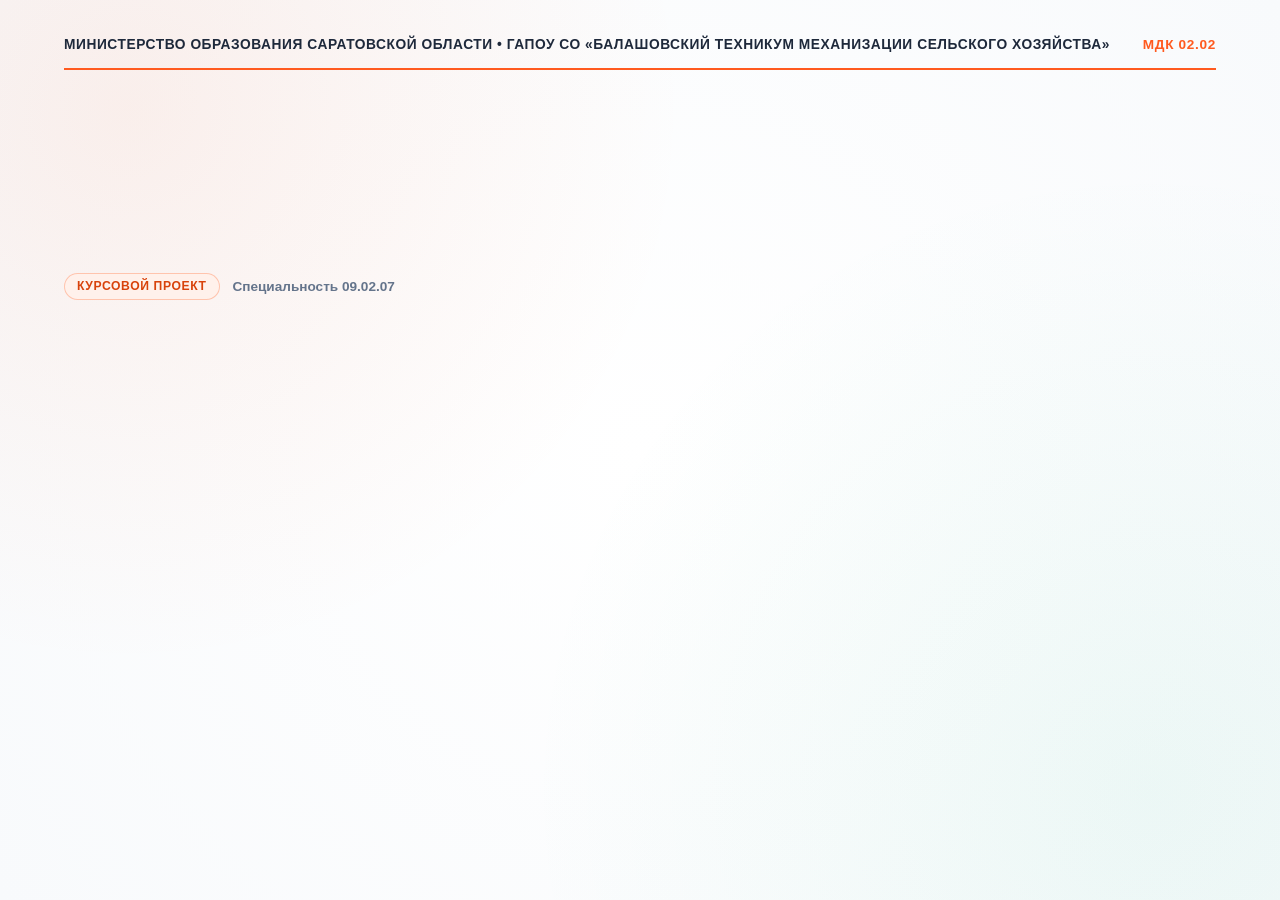
<file: presentation.html>
<!DOCTYPE html>
<html lang="ru">
<head>
    <meta charset="UTF-8">
    <meta name="viewport" content="width=device-width, initial-scale=1.0">
    <title>Презентация курсового проекта: Веб-сервис «BiteGo» | Евтухов Е.А.</title>
    <style>
        :root {
            --primary: #FF5A1F;
            --primary-soft: #FFF1EB;
            --primary-glow: rgba(255, 90, 31, 0.25);
            --primary-dark: #D8420B;
            --secondary: #10B981;
            --secondary-soft: #ECFDF5;
            --blue-accent: #2563EB;
            --blue-soft: #EFF6FF;
            --bg-light: #F8FAFC;
            --card-bg: #FFFFFF;
            --card-border: #E2E8F0;
            --card-border-hover: #CBD5E1;
            --text-main: #0F172A;
            --text-muted: #475569;
            --text-dim: #64748B;
            --font-main: -apple-system, BlinkMacSystemFont, 'Segoe UI', Roboto, Helvetica, Arial, sans-serif;
        }

        * {
            box-sizing: border-box;
            margin: 0;
            padding: 0;
            user-select: none;
            -webkit-user-select: none;
        }

        html, body {
            width: 100%;
            height: 100%;
            overflow: hidden;
            background-color: var(--bg-light);
            font-family: var(--font-main);
            color: var(--text-main);
            line-height: 1.45;
        }

        /* Subtle Light Gradient & Geometric Mesh */
        .bg-canvas {
            position: fixed;
            top: 0;
            left: 0;
            width: 100vw;
            height: 100vh;
            pointer-events: none;
            z-index: 0;
            background: 
                radial-gradient(circle at 10% 12%, rgba(255, 90, 31, 0.08) 0%, transparent 40%),
                radial-gradient(circle at 90% 88%, rgba(16, 185, 129, 0.06) 0%, transparent 45%),
                radial-gradient(circle at 50% 50%, #FFFFFF 0%, #F8FAFC 100%);
        }

        /* Top Progress Line (3px) */
        #progressBar {
            position: fixed;
            top: 0;
            left: 0;
            height: 3px;
            width: 0%;
            background: linear-gradient(90deg, #FF5A1F, #FF8C38, #10B981);
            box-shadow: 0 0 10px var(--primary-glow);
            z-index: 1000;
            transition: width 0.35s cubic-bezier(0.2, 0.8, 0.2, 1);
        }

        /* Deck Container */
        .deck-container {
            position: relative;
            width: 100vw;
            height: 100vh;
            overflow: hidden;
            z-index: 10;
        }

        /* Standard Slide Layout */
        .slide {
            position: absolute;
            top: 0;
            left: 0;
            width: 100%;
            height: 100%;
            padding: 2.2rem 4rem;
            display: flex;
            flex-direction: column;
            justify-content: space-between;
            align-items: center;
            opacity: 0;
            pointer-events: none;
            transform: scale(0.98) translateX(25px);
            transition: opacity 0.4s cubic-bezier(0.2, 0.8, 0.2, 1),
                        transform 0.4s cubic-bezier(0.2, 0.8, 0.2, 1);
        }

        .slide.active {
            opacity: 1;
            pointer-events: auto;
            transform: scale(1) translateX(0);
        }

        .slide.prev {
            opacity: 0;
            transform: scale(0.98) translateX(-25px);
        }

        /* Slide Top Header (Clean Light Style) */
        .slide-header-clean {
            width: 100%;
            max-width: 1320px;
            display: flex;
            justify-content: space-between;
            align-items: flex-end;
            margin-bottom: 0.8rem;
            border-bottom: 1px solid var(--card-border);
            padding-bottom: 0.65rem;
        }

        .slide-badge-row {
            display: flex;
            align-items: center;
            gap: 0.7rem;
            margin-bottom: 0.25rem;
        }

        .slide-badge-pill {
            display: inline-flex;
            align-items: center;
            padding: 0.22rem 0.75rem;
            border-radius: 999px;
            background: var(--primary-soft);
            border: 1px solid rgba(255, 90, 31, 0.3);
            color: var(--primary-dark);
            font-size: 0.76rem;
            font-weight: 800;
            text-transform: uppercase;
            letter-spacing: 0.05em;
        }

        .slide-tag-text {
            font-size: 0.84rem;
            color: var(--text-dim);
            font-weight: 600;
        }

        .slide-title-hero {
            font-size: 1.95rem;
            font-weight: 900;
            line-height: 1.2;
            letter-spacing: -0.02em;
            color: var(--text-main);
        }

        .slide-subtitle-hero {
            font-size: 0.95rem;
            color: var(--text-muted);
            margin-top: 0.15rem;
        }

        .slide-number-chip {
            font-size: 1.05rem;
            font-weight: 800;
            color: #94A3B8;
            font-feature-settings: "tnum";
            padding: 0.3rem 0.8rem;
            border-radius: 8px;
            background: #FFFFFF;
            border: 1px solid var(--card-border);
            box-shadow: 0 1px 3px rgba(0, 0, 0, 0.04);
        }

        /* ========================================================= */
        /* PURE SCREENSHOT SHOWCASE (NO MAC WINDOWS, NO CUTOFFS) */
        /* ========================================================= */
        .showcase-stage {
            width: 100%;
            max-width: 1320px;
            flex: 1;
            display: flex;
            align-items: center;
            justify-content: center;
            min-height: 0;
            margin: 0.4rem 0 0.8rem 0;
        }

        /* Clean elevated presentation frame with soft shadow */
        .pure-screenshot-frame {
            border-radius: 12px;
            overflow: hidden;
            background: #FFFFFF;
            border: 1px solid rgba(226, 232, 240, 0.9);
            box-shadow: 0 20px 45px -10px rgba(15, 23, 42, 0.12), 0 4px 12px rgba(15, 23, 42, 0.04);
            display: flex;
            align-items: center;
            justify-content: center;
            transition: transform 0.3s ease, box-shadow 0.3s ease;
        }

        /* FULL NATURAL ASPECT RATIO: 100% VISIBLE WITH ALL BUTTONS */
        .pure-screenshot-frame img {
            width: auto;
            max-width: 100%;
            max-height: 60vh;
            height: auto;
            display: block;
            object-fit: contain;
        }

        /* ========================================================= */
        /* CREATIVE CALLOUTS (CAPSULES, PIPELINES, GAUGES) */
        /* ========================================================= */
        .interactive-ribbon {
            width: 100%;
            max-width: 1320px;
            display: flex;
            gap: 1.1rem;
            justify-content: center;
            align-items: stretch;
        }

        /* Creative Capsule Card */
        .capsule-card {
            flex: 1;
            background: #FFFFFF;
            border: 1px solid var(--card-border);
            border-radius: 999px;
            padding: 0.65rem 1.25rem 0.65rem 0.75rem;
            display: flex;
            align-items: center;
            gap: 0.85rem;
            box-shadow: 0 4px 14px rgba(15, 23, 42, 0.04);
            transition: all 0.3s cubic-bezier(0.2, 0.8, 0.2, 1);
        }

        .capsule-card:hover {
            border-color: rgba(255, 90, 31, 0.35);
            box-shadow: 0 8px 20px rgba(255, 90, 31, 0.1);
            transform: translateY(-2px);
        }

        .capsule-badge {
            width: 42px;
            height: 42px;
            border-radius: 50%;
            display: flex;
            align-items: center;
            justify-content: center;
            font-size: 1.25rem;
            background: var(--primary-soft);
            color: var(--primary);
            flex-shrink: 0;
            box-shadow: inset 0 0 0 1px rgba(255, 90, 31, 0.2);
        }

        .capsule-badge.green {
            background: var(--secondary-soft);
            color: var(--secondary);
            box-shadow: inset 0 0 0 1px rgba(16, 185, 129, 0.2);
        }

        .capsule-badge.blue {
            background: var(--blue-soft);
            color: var(--blue-accent);
            box-shadow: inset 0 0 0 1px rgba(37, 99, 235, 0.2);
        }

        .capsule-content {
            display: flex;
            flex-direction: column;
            text-align: left;
        }

        .capsule-title {
            font-size: 0.88rem;
            font-weight: 800;
            color: var(--text-main);
            letter-spacing: -0.01em;
        }

        .capsule-desc {
            font-size: 0.76rem;
            color: var(--text-muted);
            line-height: 1.3;
        }

        /* Order Workflow Pipeline Component */
        .pipeline-stepper {
            width: 100%;
            max-width: 1320px;
            display: flex;
            align-items: center;
            justify-content: space-between;
            background: #FFFFFF;
            border: 1px solid var(--card-border);
            border-radius: 16px;
            padding: 0.9rem 1.6rem;
            box-shadow: 0 4px 15px rgba(15, 23, 42, 0.04);
            position: relative;
        }

        .step-node {
            display: flex;
            align-items: center;
            gap: 0.7rem;
            position: relative;
            z-index: 2;
        }

        .node-circle {
            width: 36px;
            height: 36px;
            border-radius: 50%;
            background: #F1F5F9;
            border: 2px solid #CBD5E1;
            display: flex;
            align-items: center;
            justify-content: center;
            font-weight: 800;
            font-size: 0.88rem;
            color: var(--text-dim);
            transition: all 0.3s ease;
        }

        .step-node.active .node-circle {
            background: var(--primary);
            border-color: var(--primary);
            color: #FFFFFF;
            box-shadow: 0 0 12px var(--primary-glow);
        }

        .step-node.completed .node-circle {
            background: var(--secondary);
            border-color: var(--secondary);
            color: #FFFFFF;
        }

        .node-text strong {
            display: block;
            font-size: 0.84rem;
            color: var(--text-main);
        }

        .node-text span {
            display: block;
            font-size: 0.72rem;
            color: var(--text-dim);
        }

        .step-arrow {
            color: #CBD5E1;
            font-size: 1.1rem;
            font-weight: 900;
        }

        /* Circular Metric Stat Badges */
        .stat-ring-card {
            background: #FFFFFF;
            border: 1px solid var(--card-border);
            border-radius: 16px;
            padding: 1.2rem 1.6rem;
            display: flex;
            align-items: center;
            gap: 1.2rem;
            box-shadow: 0 6px 18px rgba(15, 23, 42, 0.04);
        }

        .ring-gauge {
            width: 58px;
            height: 58px;
            border-radius: 50%;
            display: flex;
            align-items: center;
            justify-content: center;
            font-size: 1rem;
            font-weight: 900;
            border: 4px solid var(--primary);
            color: var(--primary-dark);
            background: var(--primary-soft);
            flex-shrink: 0;
        }

        .ring-gauge.green {
            border-color: var(--secondary);
            color: var(--secondary);
            background: var(--secondary-soft);
        }

        .ring-gauge.blue {
            border-color: var(--blue-accent);
            color: var(--blue-accent);
            background: var(--blue-soft);
        }

        /* Fragment Build Engine */
        .fragment {
            opacity: 0;
            transform: translateY(14px) scale(0.98);
            transition: opacity 0.4s cubic-bezier(0.2, 0.8, 0.2, 1),
                        transform 0.4s cubic-bezier(0.2, 0.8, 0.2, 1);
        }

        .fragment.visible {
            opacity: 1;
            transform: translateY(0) scale(1);
        }

        .fragment.visible.pop-in {
            animation: softPop 0.4s ease-out;
        }

        @keyframes softPop {
            0% { transform: scale(0.92); opacity: 0; }
            70% { transform: scale(1.03); }
            100% { transform: scale(1); opacity: 1; }
        }

        /* Standard Slide Footer */
        .slide-footer-clean {
            width: 100%;
            max-width: 1320px;
            display: flex;
            justify-content: space-between;
            align-items: center;
            border-top: 1px solid var(--card-border);
            padding-top: 0.65rem;
            font-size: 0.82rem;
            color: var(--text-dim);
            margin-top: 0.6rem;
        }

        /* ========================================================= */
        /* СЛАЙД 1: ТИТУЛЬНЫЙ В СВЕТЛОМ СТИЛЕ (ЭЛЕГАНТНЫЙ И СТРОГИЙ) */
        /* ========================================================= */
        .title-container-light {
            width: 100%;
            max-width: 1320px;
            height: 100%;
            display: flex;
            flex-direction: column;
            justify-content: space-between;
        }

        .title-header-bar {
            border-bottom: 2px solid var(--primary);
            padding-bottom: 0.8rem;
            display: flex;
            justify-content: space-between;
            align-items: center;
        }

        .inst-title {
            font-size: 0.86rem;
            font-weight: 800;
            color: #1E293B;
            letter-spacing: 0.04em;
            text-transform: uppercase;
        }

        .title-main-grid {
            display: grid;
            grid-template-columns: 58% 42%;
            gap: 3.5rem;
            align-items: center;
            flex: 1;
            padding: 1.5rem 0;
        }

        .title-text-col {
            display: flex;
            flex-direction: column;
            gap: 1.2rem;
            text-align: left;
        }

        .hero-h1-light {
            font-size: 2.85rem;
            font-weight: 900;
            line-height: 1.15;
            letter-spacing: -0.03em;
            color: var(--text-main);
        }

        .hero-h1-light span {
            color: var(--primary);
        }

        .hero-desc-light {
            font-size: 1.15rem;
            color: var(--text-muted);
            line-height: 1.5;
            max-width: 650px;
        }

        .hero-tag-cloud {
            display: flex;
            flex-wrap: wrap;
            gap: 0.6rem;
            margin-top: 0.2rem;
        }

        .tag-pill {
            font-size: 0.82rem;
            font-weight: 700;
            padding: 0.35rem 0.85rem;
            background: #FFFFFF;
            border: 1px solid var(--card-border);
            border-radius: 999px;
            color: #334155;
            box-shadow: 0 1px 3px rgba(0, 0, 0, 0.03);
        }

        .tag-pill.orange {
            background: var(--primary-soft);
            border-color: rgba(255, 90, 31, 0.3);
            color: var(--primary-dark);
        }

        .credentials-card-light {
            background: #FFFFFF;
            border: 1px solid var(--card-border);
            border-radius: 18px;
            padding: 2rem;
            box-shadow: 0 15px 35px -5px rgba(15, 23, 42, 0.08), 0 0 0 1px rgba(0, 0, 0, 0.02);
            display: flex;
            flex-direction: column;
            gap: 1.25rem;
            text-align: left;
        }

        .cred-heading {
            font-size: 0.82rem;
            font-weight: 800;
            color: var(--primary);
            text-transform: uppercase;
            letter-spacing: 0.08em;
            border-bottom: 1px solid #F1F5F9;
            padding-bottom: 0.6rem;
        }

        .cred-item {
            display: flex;
            flex-direction: column;
            gap: 0.2rem;
        }

        .cred-lbl {
            font-size: 0.74rem;
            color: var(--text-dim);
            text-transform: uppercase;
            letter-spacing: 0.05em;
            font-weight: 600;
        }

        .cred-val-big {
            font-size: 1.12rem;
            font-weight: 800;
            color: var(--text-main);
        }

        .cred-val-sub {
            font-size: 0.84rem;
            color: var(--text-muted);
        }

        .title-bottom-light {
            border-top: 1px solid var(--card-border);
            padding-top: 0.8rem;
            display: flex;
            justify-content: space-between;
            align-items: center;
            font-size: 0.86rem;
            color: var(--text-dim);
        }
    </style>
</head>
<body>

    <div class="bg-canvas"></div>
    <div id="progressBar"></div>

    <div class="deck-container" id="deckContainer">

        <!-- ========================================================= -->
        <!-- СЛАЙД 1: ТИТУЛЬНЫЙ СЛАЙД (СВЕТЛЫЙ, СТРОГАЯ СЕТКА) -->
        <!-- ========================================================= -->
        <section class="slide active" id="slide-0">
            <div class="title-container-light">
                <div class="title-header-bar fragment visible">
                    <span class="inst-title">Министерство образования Саратовской области • ГАПОУ СО «Балашовский техникум механизации сельского хозяйства»</span>
                    <span style="font-size: 0.85rem; font-weight: 800; color: var(--primary); letter-spacing: 0.05em;">МДК 02.02</span>
                </div>

                <div class="title-main-grid">
                    <div class="title-text-col">
                        <div style="display: flex; align-items: center; gap: 0.8rem;" class="fragment visible">
                            <span class="slide-badge-pill">КУРСОВОЙ ПРОЕКТ</span>
                            <span style="font-size: 0.85rem; color: var(--text-dim); font-weight: 600;">Специальность 09.02.07</span>
                        </div>

                        <div class="fragment" data-step="1">
                            <h1 class="hero-h1-light">Разработка веб-сервиса службы быстрой доставки питания <span>«BiteGo»</span></h1>
                            <p class="hero-desc-light">
                                с личным кабинетом клиента и комплексной автоматизацией кухни, партионного учета склада и курьерской логистики
                            </p>
                        </div>

                        <div class="hero-tag-cloud fragment" data-step="2">
                            <span class="tag-pill orange">⚡ Dark Kitchen</span>
                            <span class="tag-pill">ASP.NET Core 9 Minimal API</span>
                            <span class="tag-pill">Vanilla JS ES6+ SPA</span>
                            <span class="tag-pill">DaData API (ФИАС)</span>
                            <span class="tag-pill">Фискализация 54-ФЗ</span>
                            <span class="tag-pill">Экономика COGS</span>
                        </div>
                    </div>

                    <div class="fragment" data-step="3">
                        <div class="credentials-card-light">
                            <div class="cred-heading">Паспорт курсового проекта</div>
                            
                            <div class="cred-item">
                                <span class="cred-lbl">Разработал студент</span>
                                <span class="cred-val-big">Евтухов Е.А.</span>
                                <span class="cred-val-sub">4 курс, группа ИП-41</span>
                            </div>

                            <div class="cred-item">
                                <span class="cred-lbl">Специальность</span>
                                <span class="cred-val-big" style="font-size: 0.98rem;">09.02.07 Информационные системы и программирование</span>
                            </div>

                            <div class="cred-item">
                                <span class="cred-lbl">Руководитель проекта</span>
                                <span class="cred-val-big">Сухова Л.Г.</span>
                                <span class="cred-val-sub">преподаватель спец. дисциплин</span>
                            </div>

                            <div class="cred-item">
                                <span class="cred-lbl">Заведующая отделением</span>
                                <span class="cred-val-big">Судатова Ю.А.</span>
                            </div>
                        </div>
                    </div>
                </div>

                <div class="title-bottom-light fragment" data-step="4">
                    <span>г. Балашов, 2026 г.</span>
                    <span style="font-weight: 700; color: #1E293B;">Защита курсового проекта</span>
                </div>
            </div>
        </section>

        <!-- ========================================================= -->
        <!-- СЛАЙД 2: АКТУАЛЬНОСТЬ, ЦЕЛЬ И ЗАДАЧИ -->
        <!-- ========================================================= -->
        <section class="slide" id="slide-1">
            <div class="slide-header-clean">
                <div>
                    <div class="slide-badge-row">
                        <span class="slide-badge-pill">Введение</span>
                        <span class="slide-tag-text">Анализ рынка общепита г. Балашов</span>
                    </div>
                    <h2 class="slide-title-hero">Актуальность, цель и задачи разработки</h2>
                    <p class="slide-subtitle-hero">Создание независимой программной платформы для Dark Kitchen ресторанов</p>
                </div>
                <div class="slide-number-chip">02 / 18</div>
            </div>

            <div style="width: 100%; max-width: 1320px; flex: 1; display: grid; grid-template-columns: 1fr 1fr; gap: 2.2rem; align-items: center;">
                <div style="display: flex; flex-direction: column; gap: 1.1rem;">
                    <div class="stat-ring-card fragment" data-step="1">
                        <div class="ring-gauge">35%</div>
                        <div>
                            <strong style="display: block; font-size: 1rem; color: #0F172A;">Комиссии федеральных агрегаторов</strong>
                            <span style="font-size: 0.85rem; color: #64748B;">Сторонние сервисы забирают от 25% до 35% с каждого чека, лишая кухню прибыли.</span>
                        </div>
                    </div>

                    <div class="stat-ring-card fragment" data-step="2">
                        <div class="ring-gauge" style="border-color: #EF4444; color: #DC2626; background: #FEF2F2;">0%</div>
                        <div>
                            <strong style="display: block; font-size: 1rem; color: #0F172A;">Проблема ручного учета на кухне</strong>
                            <span style="font-size: 0.85rem; color: #64748B;">Без живого списания заказы принимаются на отсутствующие продукты.</span>
                        </div>
                    </div>

                    <div class="stat-ring-card fragment" data-step="3">
                        <div class="ring-gauge green">100%</div>
                        <div>
                            <strong style="display: block; font-size: 1rem; color: #0F172A;">Цель проекта «BiteGo»</strong>
                            <span style="font-size: 0.85rem; color: #64748B;">Автономная веб-система полного цикла: клиент → кухня → склад → чек 54-ФЗ.</span>
                        </div>
                    </div>
                </div>

                <div style="background: #FFFFFF; border: 1px solid var(--card-border); border-radius: 18px; padding: 2rem; box-shadow: 0 10px 25px rgba(0,0,0,0.04); height: 100%; display: flex; flex-direction: column; justify-content: space-around;" class="fragment" data-step="4">
                    <h3 style="font-size: 1.25rem; font-weight: 800; color: #0F172A; border-bottom: 2px solid #F1F5F9; padding-bottom: 0.75rem;">
                        Инженерные задачи курсового проекта
                    </h3>
                    <div style="display: flex; flex-direction: column; gap: 1rem;">
                        <div style="display: flex; gap: 0.9rem; align-items: center;">
                            <span style="background: var(--primary); color: #fff; width: 32px; height: 32px; border-radius: 50%; display: flex; align-items: center; justify-content: center; font-weight: 800; font-size: 0.9rem; flex-shrink: 0;">1</span>
                            <span style="color: #334155; font-size: 0.95rem; font-weight: 600;">Проектирование высоконагруженного RESTful API на платформе ASP.NET Core 9</span>
                        </div>
                        <div style="display: flex; gap: 0.9rem; align-items: center;">
                            <span style="background: var(--primary); color: #fff; width: 32px; height: 32px; border-radius: 50%; display: flex; align-items: center; justify-content: center; font-weight: 800; font-size: 0.9rem; flex-shrink: 0;">2</span>
                            <span style="color: #334155; font-size: 0.95rem; font-weight: 600;">Разработка реактивной клиентской витрины SPA (Mobile First) без фреймворков</span>
                        </div>
                        <div style="display: flex; gap: 0.9rem; align-items: center;">
                            <span style="background: var(--primary); color: #fff; width: 32px; height: 32px; border-radius: 50%; display: flex; align-items: center; justify-content: center; font-weight: 800; font-size: 0.9rem; flex-shrink: 0;">3</span>
                            <span style="color: #334155; font-size: 0.95rem; font-weight: 600;">Интеграция с DaData API для предиктивного поиска адресов и городов РФ</span>
                        </div>
                        <div style="display: flex; gap: 0.9rem; align-items: center;">
                            <span style="background: var(--primary); color: #fff; width: 32px; height: 32px; border-radius: 50%; display: flex; align-items: center; justify-content: center; font-weight: 800; font-size: 0.9rem; flex-shrink: 0;">4</span>
                            <span style="color: #334155; font-size: 0.95rem; font-weight: 600;">Автоматизация кухни, партионного учета StockLog и финансовой модели COGS</span>
                        </div>
                    </div>
                </div>
            </div>

            <div class="slide-footer-clean">
                <span>Курсовой проект: Евтухов Е.А. (ИП-41)</span>
                <span>МДК 02.02 Инструментальные средства разработки ПО</span>
            </div>
        </section>

        <!-- ========================================================= -->
        <!-- СЛАЙД 3: АРХИТЕКТУРА И ТЕХНОЛОГИЧЕСКИЙ СТЕК -->
        <!-- ========================================================= -->
        <section class="slide" id="slide-2">
            <div class="slide-header-clean">
                <div>
                    <div class="slide-badge-row">
                        <span class="slide-badge-pill">Архитектура</span>
                        <span class="slide-tag-text">Разделение ответственности и микросервисы</span>
                    </div>
                    <h2 class="slide-title-hero">Архитектура и технологический стек</h2>
                    <p class="slide-subtitle-hero">Клиентский Single Page Application интерфейс и асинхронный .NET сервер</p>
                </div>
                <div class="slide-number-chip">03 / 18</div>
            </div>

            <div style="width: 100%; max-width: 1320px; flex: 1; display: grid; grid-template-columns: repeat(3, 1fr); gap: 1.6rem; align-items: center;">
                <div style="background: #FFFFFF; border: 1px solid var(--card-border); border-radius: 18px; padding: 1.8rem; box-shadow: 0 10px 25px rgba(0,0,0,0.04);" class="fragment" data-step="1">
                    <div style="font-size: 2.2rem; margin-bottom: 0.4rem;">💻</div>
                    <h3 style="font-size: 1.25rem; font-weight: 800; color: #0F172A; margin-bottom: 0.4rem;">Frontend (Клиент SPA)</h3>
                    <p style="font-size: 0.86rem; color: #64748B; margin-bottom: 0.9rem;">
                        Нативный JavaScript без громоздких фреймворков. Загрузка витрины за 0.35 секунды.
                    </p>
                    <div style="display: flex; flex-wrap: wrap; gap: 0.5rem;">
                        <span class="tag-pill orange">Vanilla JS (ES6+)</span>
                        <span class="tag-pill">CSS3 Custom Props</span>
                        <span class="tag-pill">CSS Grid & Flexbox</span>
                        <span class="tag-pill">Mobile First UI</span>
                        <span class="tag-pill">Dynamic SVG</span>
                        <span class="tag-pill">Hash Router</span>
                    </div>
                </div>

                <div style="background: #FFFFFF; border: 1px solid var(--card-border); border-radius: 18px; padding: 1.8rem; box-shadow: 0 10px 25px rgba(0,0,0,0.04);" class="fragment" data-step="2">
                    <div style="font-size: 2.2rem; margin-bottom: 0.4rem;">⚙️</div>
                    <h3 style="font-size: 1.25rem; font-weight: 800; color: #0F172A; margin-bottom: 0.4rem;">Backend (.NET 9 C#)</h3>
                    <p style="font-size: 0.86rem; color: #64748B; margin-bottom: 0.9rem;">
                        Высокопроизводительное веб-API с асинхронными эндпоинтами и JWT-авторизацией.
                    </p>
                    <div style="display: flex; flex-wrap: wrap; gap: 0.5rem;">
                        <span class="tag-pill orange">C# 13 / .NET 9</span>
                        <span class="tag-pill">ASP.NET Core API</span>
                        <span class="tag-pill">JWT Bearer Auth</span>
                        <span class="tag-pill">EF Core 9</span>
                        <span class="tag-pill">Argon2 / BCrypt</span>
                        <span class="tag-pill">OpenAPI / Swagger</span>
                    </div>
                </div>

                <div style="background: #FFFFFF; border: 1px solid var(--card-border); border-radius: 18px; padding: 1.8rem; box-shadow: 0 10px 25px rgba(0,0,0,0.04);" class="fragment" data-step="3">
                    <div style="font-size: 2.2rem; margin-bottom: 0.4rem;">🗄️</div>
                    <h3 style="font-size: 1.25rem; font-weight: 800; color: #0F172A; margin-bottom: 0.4rem;">Данные и интеграции</h3>
                    <p style="font-size: 0.86rem; color: #64748B; margin-bottom: 0.9rem;">
                        Транзакционная реляционная модель с защитой ACID и интеграцией внешних сервисов.
                    </p>
                    <div style="display: flex; flex-wrap: wrap; gap: 0.5rem;">
                        <span class="tag-pill orange">SQLite / EF Core</span>
                        <span class="tag-pill">Транзакции ACID</span>
                        <span class="tag-pill">DaData API (ФИАС)</span>
                        <span class="tag-pill">Стандарты 54-ФЗ</span>
                        <span class="tag-pill">Партионный StockLog</span>
                        <span class="tag-pill">Модель COGS</span>
                    </div>
                </div>
            </div>

            <div class="slide-footer-clean">
                <span>Курсовой проект: Евтухов Е.А. (ИП-41)</span>
                <span>МДК 02.02 Инструментальные средства разработки ПО</span>
            </div>
        </section>

        <!-- ========================================================= -->
        <!-- СЛАЙД 4: ГЛАВНАЯ СТРАНИЦА ВЕБ-СЕРВИСА (БОЛЬШОЙ ЧИСТЫЙ СКРИН) -->
        <!-- ========================================================= -->
        <section class="slide" id="slide-3">
            <div class="slide-header-clean">
                <div>
                    <div class="slide-badge-row">
                        <span class="slide-badge-pill">Клиентская витрина</span>
                        <span class="slide-tag-text">Рисунок 1 в курсовом проекте</span>
                    </div>
                    <h2 class="slide-title-hero">Главная страница веб-сервиса «BiteGo» (г. Балашов)</h2>
                    <p class="slide-subtitle-hero">Интуитивная клиентская витрина с выбором города и бонусным балансом</p>
                </div>
                <div class="slide-number-chip">04 / 18</div>
            </div>

            <div class="showcase-stage fragment visible">
                <div class="pure-screenshot-frame">
                    <img src="screenshots/fig01_home.png" alt="Главная страница веб-сервиса BiteGo">
                </div>
            </div>

            <div class="interactive-ribbon">
                <div class="capsule-card fragment" data-step="1">
                    <div class="capsule-badge">⚡</div>
                    <div class="capsule-content">
                        <div class="capsule-title">Динамическая шапка</div>
                        <div class="capsule-desc">Город Балашов, баланс бонусов и корзина</div>
                    </div>
                </div>
                <div class="capsule-card fragment" data-step="2">
                    <div class="capsule-badge green">🎨</div>
                    <div class="capsule-content">
                        <div class="capsule-title">Адаптивный дизайн</div>
                        <div class="capsule-desc">Идеальная верстка на смартфонах и ПК</div>
                    </div>
                </div>
                <div class="capsule-card fragment" data-step="3">
                    <div class="capsule-badge blue">🚀</div>
                    <div class="capsule-content">
                        <div class="capsule-title">Hash-навигация SPA</div>
                        <div class="capsule-desc">Мгновенный переход без перезагрузки страницы</div>
                    </div>
                </div>
            </div>

            <div class="slide-footer-clean">
                <span>Курсовой проект: Евтухов Е.А. (ИП-41)</span>
                <span>МДК 02.02 Инструментальные средства разработки ПО</span>
            </div>
        </section>

        <!-- ========================================================= -->
        <!-- СЛАЙД 5: КАТАЛОГ МЕНЮ С ФИЛЬТРАЦИЕЙ (БОЛЬШОЙ ЧИСТЫЙ СКРИН) -->
        <!-- ========================================================= -->
        <section class="slide" id="slide-4">
            <div class="slide-header-clean">
                <div>
                    <div class="slide-badge-row">
                        <span class="slide-badge-pill">Каталог меню</span>
                        <span class="slide-tag-text">Рисунок 2 в курсовом проекте</span>
                    </div>
                    <h2 class="slide-title-hero">Каталог блюд с мгновенной фильтрацией категорий</h2>
                    <p class="slide-subtitle-hero">Аппетитные карточки блюд с граммовками, КБЖУ и кнопками прямого заказа</p>
                </div>
                <div class="slide-number-chip">05 / 18</div>
            </div>

            <div class="showcase-stage fragment visible">
                <div class="pure-screenshot-frame">
                    <img src="screenshots/fig02_menu.png" alt="Каталог меню BiteGo">
                </div>
            </div>

            <div class="interactive-ribbon">
                <div class="capsule-card fragment" data-step="1">
                    <div class="capsule-badge">🍕</div>
                    <div class="capsule-content">
                        <div class="capsule-title">Чипсы категорий</div>
                        <div class="capsule-desc">Пицца, Бургеры, Закуски, Напитки, Десерты</div>
                    </div>
                </div>
                <div class="capsule-card fragment" data-step="2">
                    <div class="capsule-badge green">📊</div>
                    <div class="capsule-content">
                        <div class="capsule-title">Точный КБЖУ и вес</div>
                        <div class="capsule-desc">Полная прозрачность состава каждого блюда</div>
                    </div>
                </div>
                <div class="capsule-card fragment" data-step="3">
                    <div class="capsule-badge blue">🛒</div>
                    <div class="capsule-content">
                        <div class="capsule-title">Кнопки «Выбрать»</div>
                        <div class="capsule-desc">Мгновенный переход к конструктору пиццы</div>
                    </div>
                </div>
            </div>

            <div class="slide-footer-clean">
                <span>Курсовой проект: Евтухов Е.А. (ИП-41)</span>
                <span>МДК 02.02 Инструментальные средства разработки ПО</span>
            </div>
        </section>

        <!-- ========================================================= -->
        <!-- СЛАЙД 6: КАСТОМИЗАТОР РЕЦЕПТА ПИЦЦЫ (БОЛЬШОЙ ЧИСТЫЙ СКРИН) -->
        <!-- ========================================================= -->
        <section class="slide" id="slide-5">
            <div class="slide-header-clean">
                <div>
                    <div class="slide-badge-row">
                        <span class="slide-badge-pill">Кастомизатор</span>
                        <span class="slide-tag-text">Рисунок 3 в курсовом проекте</span>
                    </div>
                    <h2 class="slide-title-hero">Модальное окно кастомизатора рецепта пиццы</h2>
                    <p class="slide-subtitle-hero">Исключение ингредиентов со скидкой 40 ₽ и выбор премиальных топпингов</p>
                </div>
                <div class="slide-number-chip">06 / 18</div>
            </div>

            <div class="showcase-stage fragment visible">
                <div class="pure-screenshot-frame">
                    <img src="screenshots/fig03_customizer.png" alt="Кастомизатор рецепта пиццы">
                </div>
            </div>

            <div class="interactive-ribbon">
                <div class="capsule-card fragment" data-step="1">
                    <div class="capsule-badge">➖</div>
                    <div class="capsule-content">
                        <div class="capsule-title">Скидка -40 ₽ за компонент</div>
                        <div class="capsule-desc">Убираете лук или соус — платите меньше!</div>
                    </div>
                </div>
                <div class="capsule-card fragment" data-step="2">
                    <div class="capsule-badge green">🧀</div>
                    <div class="capsule-content">
                        <div class="capsule-title">Премиум топпинги</div>
                        <div class="capsule-desc">Сырный бортик (+150 ₽) и бекон (+90 ₽)</div>
                    </div>
                </div>
                <div class="capsule-card fragment" data-step="3">
                    <div class="capsule-badge blue">✨</div>
                    <div class="capsule-content">
                        <div class="capsule-title">Кнопка в наличии</div>
                        <div class="capsule-desc">Четкая фиксация в корзину с пересчетом чека</div>
                    </div>
                </div>
            </div>

            <div class="slide-footer-clean">
                <span>Курсовой проект: Евтухов Е.А. (ИП-41)</span>
                <span>МДК 02.02 Инструментальные средства разработки ПО</span>
            </div>
        </section>

        <!-- ========================================================= -->
        <!-- СЛАЙД 7: ВЫБОР ГОРОДА DADATA API (БОЛЬШОЙ ЧИСТЫЙ СКРИН) -->
        <!-- ========================================================= -->
        <section class="slide" id="slide-6">
            <div class="slide-header-clean">
                <div>
                    <div class="slide-badge-row">
                        <span class="slide-badge-pill">Гео-интеграция</span>
                        <span class="slide-tag-text">Рисунок 4 в курсовом проекте</span>
                    </div>
                    <h2 class="slide-title-hero">Интеграция с DaData API: выбор города и улиц</h2>
                    <p class="slide-subtitle-hero">Предиктивный поиск населенных пунктов РФ и улиц г. Балашов через реестр ФИАС</p>
                </div>
                <div class="slide-number-chip">07 / 18</div>
            </div>

            <div class="showcase-stage fragment visible">
                <div class="pure-screenshot-frame">
                    <img src="screenshots/fig04_city_modal.png" alt="Выбор города DaData API">
                </div>
            </div>

            <div class="interactive-ribbon">
                <div class="capsule-card fragment" data-step="1">
                    <div class="capsule-badge">📍</div>
                    <div class="capsule-content">
                        <div class="capsule-title">Реестр ФИАС / КЛАДР</div>
                        <div class="capsule-desc">Исключение опечаток при вводе адреса</div>
                    </div>
                </div>
                <div class="capsule-card fragment" data-step="2">
                    <div class="capsule-badge green">⚡</div>
                    <div class="capsule-content">
                        <div class="capsule-title">Быстрые города</div>
                        <div class="capsule-desc">Балашов, Саратов, Москва, Самара в 1 клик</div>
                    </div>
                </div>
                <div class="capsule-card fragment" data-step="3">
                    <div class="capsule-badge blue">🏠</div>
                    <div class="capsule-content">
                        <div class="capsule-title">Автоподстановка домов</div>
                        <div class="capsule-desc">Ускорение оформления заказа в 3 раза</div>
                    </div>
                </div>
            </div>

            <div class="slide-footer-clean">
                <span>Курсовой проект: Евтухов Е.А. (ИП-41)</span>
                <span>МДК 02.02 Инструментальные средства разработки ПО</span>
            </div>
        </section>

        <!-- ========================================================= -->
        <!-- СЛАЙД 8: КОРЗИНА ПОКУПАТЕЛЯ (БОЛЬШОЙ ЧИСТЫЙ СКРИН) -->
        <!-- ========================================================= -->
        <section class="slide" id="slide-7">
            <div class="slide-header-clean">
                <div>
                    <div class="slide-badge-row">
                        <span class="slide-badge-pill">Корзина</span>
                        <span class="slide-tag-text">Рисунок 5 в курсовом проекте</span>
                    </div>
                    <h2 class="slide-title-hero">Боковой дровер корзины с кастомными блюдами</h2>
                    <p class="slide-subtitle-hero">Фиксация модификаций, списание бонусов и кнопка оформления заказа</p>
                </div>
                <div class="slide-number-chip">08 / 18</div>
            </div>

            <div class="showcase-stage fragment visible">
                <div class="pure-screenshot-frame">
                    <img src="screenshots/fig05_cart.png" alt="Корзина покупателя с модификаторами">
                </div>
            </div>

            <div class="interactive-ribbon">
                <div class="capsule-card fragment" data-step="1">
                    <div class="capsule-badge">📋</div>
                    <div class="capsule-content">
                        <div class="capsule-title">Модификаторы рецепта</div>
                        <div class="capsule-desc">Наглядное отображение удаленных и добавленных опций</div>
                    </div>
                </div>
                <div class="capsule-card fragment" data-step="2">
                    <div class="capsule-badge green">🎁</div>
                    <div class="capsule-content">
                        <div class="capsule-title">Оплата бонусами</div>
                        <div class="capsule-desc">Списание накопленных баллов до 30% стоимости</div>
                    </div>
                </div>
                <div class="capsule-card fragment" data-step="3">
                    <div class="capsule-badge blue">💳</div>
                    <div class="capsule-content">
                        <div class="capsule-title">Кнопка «Оформить заказ»</div>
                        <div class="capsule-desc">Четкий переход к форме адреса и доставки</div>
                    </div>
                </div>
            </div>

            <div class="slide-footer-clean">
                <span>Курсовой проект: Евтухов Е.А. (ИП-41)</span>
                <span>МДК 02.02 Инструментальные средства разработки ПО</span>
            </div>
        </section>

        <!-- ========================================================= -->
        <!-- СЛАЙД 9: ОНЛАЙН-ТРЕКЕР ЗАКАЗА (БОЛЬШОЙ ЧИСТЫЙ СКРИН) -->
        <!-- ========================================================= -->
        <section class="slide" id="slide-8">
            <div class="slide-header-clean">
                <div>
                    <div class="slide-badge-row">
                        <span class="slide-badge-pill">Трекинг кухни</span>
                        <span class="slide-tag-text">Рисунок 6 в курсовом проекте</span>
                    </div>
                    <h2 class="slide-title-hero">Живой онлайн-трекер движения заказа в профиле</h2>
                    <p class="slide-subtitle-hero">Пять этапов кухни, динамический таймер и подтверждение получения гостем</p>
                </div>
                <div class="slide-number-chip">09 / 18</div>
            </div>

            <div class="showcase-stage fragment visible">
                <div class="pure-screenshot-frame">
                    <img src="screenshots/fig06_tracker.png" alt="Онлайн-трекер статуса заказа">
                </div>
            </div>

            <!-- ИНТЕРАКТИВНЫЙ PIPELINE ЦИКЛА ЗАКАЗА -->
            <div class="pipeline-stepper fragment" data-step="1">
                <div class="step-node completed">
                    <div class="node-circle">✓</div>
                    <div class="node-text"><strong>Новый</strong><span>Поступил</span></div>
                </div>
                <span class="step-arrow">➔</span>
                <div class="step-node completed">
                    <div class="node-circle">✓</div>
                    <div class="node-text"><strong>Готовится</strong><span>Цех пиццы</span></div>
                </div>
                <span class="step-arrow">➔</span>
                <div class="step-node active">
                    <div class="node-circle">3</div>
                    <div class="node-text"><strong>Собран</strong><span>На контроле</span></div>
                </div>
                <span class="step-arrow">➔</span>
                <div class="step-node">
                    <div class="node-circle">4</div>
                    <div class="node-text"><strong>В пути</strong><span>Курьер</span></div>
                </div>
                <span class="step-arrow">➔</span>
                <div class="step-node">
                    <div class="node-circle">5</div>
                    <div class="node-text"><strong>Доставлен</strong><span>Финал</span></div>
                </div>
            </div>

            <div class="slide-footer-clean">
                <span>Курсовой проект: Евтухов Е.А. (ИП-41)</span>
                <span>МДК 02.02 Инструментальные средства разработки ПО</span>
            </div>
        </section>

        <!-- ========================================================= -->
        <!-- СЛАЙД 10: ЭЛЕКТРОННЫЙ ЧЕК 54-ФЗ (БОЛЬШОЙ ЧИСТЫЙ СКРИН) -->
        <!-- ========================================================= -->
        <section class="slide" id="slide-9">
            <div class="slide-header-clean">
                <div>
                    <div class="slide-badge-row">
                        <span class="slide-badge-pill">Фискализация</span>
                        <span class="slide-tag-text">Рисунок 7 в курсовом проекте</span>
                    </div>
                    <h2 class="slide-title-hero">Электронный фискальный кассовый чек (54-ФЗ)</h2>
                    <p class="slide-subtitle-hero">Полное соответствие законодательству РФ об электронной коммерции и ФНС</p>
                </div>
                <div class="slide-number-chip">10 / 18</div>
            </div>

            <div class="showcase-stage fragment visible">
                <div class="pure-screenshot-frame">
                    <img src="screenshots/fig07_receipt.png" alt="Электронный кассовый чек по 54-ФЗ">
                </div>
            </div>

            <div class="interactive-ribbon">
                <div class="capsule-card fragment" data-step="1">
                    <div class="capsule-badge">🏢</div>
                    <div class="capsule-content">
                        <div class="capsule-title">Юридические данные</div>
                        <div class="capsule-desc">ООО «БайтГоу Доставка», ИНН 6440012345, г. Балашов</div>
                    </div>
                </div>
                <div class="capsule-card fragment" data-step="2">
                    <div class="capsule-badge green">📋</div>
                    <div class="capsule-content">
                        <div class="capsule-title">Позиционный расчет</div>
                        <div class="capsule-desc">Точный перечень блюд, скидка бонусами и сумма</div>
                    </div>
                </div>
                <div class="capsule-card fragment" data-step="3">
                    <div class="capsule-badge blue">📱</div>
                    <div class="capsule-content">
                        <div class="capsule-title">Фискальный QR-код</div>
                        <div class="capsule-desc">Мгновенная валидация в приложении ФНС РФ</div>
                    </div>
                </div>
            </div>

            <div class="slide-footer-clean">
                <span>Курсовой проект: Евтухов Е.А. (ИП-41)</span>
                <span>МДК 02.02 Инструментальные средства разработки ПО</span>
            </div>
        </section>

        <!-- ========================================================= -->
        <!-- СЛАЙД 11: ПАНЕЛЬ ОПЕРАТОРА ЗАКАЗОВ (БОЛЬШОЙ ЧИСТЫЙ СКРИН) -->
        <!-- ========================================================= -->
        <section class="slide" id="slide-10">
            <div class="slide-header-clean">
                <div>
                    <div class="slide-badge-row">
                        <span class="slide-badge-pill">Управление кухней</span>
                        <span class="slide-tag-text">Рисунок 9 в курсовом проекте</span>
                    </div>
                    <h2 class="slide-title-hero">Панель оператора: управление заказами кухни</h2>
                    <p class="slide-subtitle-hero">Диспетчеризация входящих чеков в реальном времени и назначение курьеров</p>
                </div>
                <div class="slide-number-chip">11 / 18</div>
            </div>

            <div class="showcase-stage fragment visible">
                <div class="pure-screenshot-frame">
                    <img src="screenshots/fig09_admin_orders.png" alt="Заказы кухни в панели оператора">
                </div>
            </div>

            <div class="interactive-ribbon">
                <div class="capsule-card fragment" data-step="1">
                    <div class="capsule-badge">📦</div>
                    <div class="capsule-content">
                        <div class="capsule-title">Быстрая смена статуса</div>
                        <div class="capsule-desc">«Принять в готовку» → «Передать курьеру» → «Доставлен»</div>
                    </div>
                </div>
                <div class="capsule-card fragment" data-step="2">
                    <div class="capsule-badge green">🚗</div>
                    <div class="capsule-content">
                        <div class="capsule-title">Назначение курьера</div>
                        <div class="capsule-desc">Список только активных сотрудников на смене</div>
                    </div>
                </div>
                <div class="capsule-card fragment" data-step="3">
                    <div class="capsule-badge blue">🔒</div>
                    <div class="capsule-content">
                        <div class="capsule-title">Защита доступа RBAC</div>
                        <div class="capsule-desc">Строгая авторизация по роли Admin через JWT</div>
                    </div>
                </div>
            </div>

            <div class="slide-footer-clean">
                <span>Курсовой проект: Евтухов Е.А. (ИП-41)</span>
                <span>МДК 02.02 Инструментальные средства разработки ПО</span>
            </div>
        </section>

        <!-- ========================================================= -->
        <!-- СЛАЙД 12: СКЛАД И СТОП-ЛИСТЫ (БОЛЬШОЙ ЧИСТЫЙ СКРИН) -->
        <!-- ========================================================= -->
        <section class="slide" id="slide-11">
            <div class="slide-header-clean">
                <div>
                    <div class="slide-badge-row">
                        <span class="slide-badge-pill">Складской учет</span>
                        <span class="slide-tag-text">Рисунок 10 в курсовом проекте</span>
                    </div>
                    <h2 class="slide-title-hero">Управление складскими остатками и стоп-листами</h2>
                    <p class="slide-subtitle-hero">Точный учет запасов в штуках и блокировка продаж при нулевом остатке сырья</p>
                </div>
                <div class="slide-number-chip">12 / 18</div>
            </div>

            <div class="showcase-stage fragment visible">
                <div class="pure-screenshot-frame">
                    <img src="screenshots/fig10_admin_stock.png" alt="Склад кухни и стоп-листы">
                </div>
            </div>

            <div class="interactive-ribbon">
                <div class="capsule-card fragment" data-step="1">
                    <div class="capsule-badge">🛑</div>
                    <div class="capsule-content">
                        <div class="capsule-title">Стоп-лист в 1 клик</div>
                        <div class="capsule-desc">Мгновенное снятие блюда с продажи при нехватке сырья</div>
                    </div>
                </div>
                <div class="capsule-card fragment" data-step="2">
                    <div class="capsule-badge green">🔢</div>
                    <div class="capsule-content">
                        <div class="capsule-title">Учет остатка в штуках</div>
                        <div class="capsule-desc">Автоматическое списание ингредиентов при закрытии чека</div>
                    </div>
                </div>
                <div class="capsule-card fragment" data-step="3">
                    <div class="capsule-badge blue">➕</div>
                    <div class="capsule-content">
                        <div class="capsule-title">Пополнение склада</div>
                        <div class="capsule-desc">Оперативный приход партий с фиксацией закупочной цены</div>
                    </div>
                </div>
            </div>

            <div class="slide-footer-clean">
                <span>Курсовой проект: Евтухов Е.А. (ИП-41)</span>
                <span>МДК 02.02 Инструментальные средства разработки ПО</span>
            </div>
        </section>

        <!-- ========================================================= -->
        <!-- СЛАЙД 13: МОДАЛКА ДОБАВЛЕНИЯ БЛЮДА (БОЛЬШОЙ ЧИСТЫЙ СКРИН) -->
        <!-- ========================================================= -->
        <section class="slide" id="slide-12">
            <div class="slide-header-clean">
                <div>
                    <div class="slide-badge-row">
                        <span class="slide-badge-pill">Управление меню</span>
                        <span class="slide-tag-text">Рисунок 11 в курсовом проекте</span>
                    </div>
                    <h2 class="slide-title-hero">Модальный модуль добавления нового блюда в меню</h2>
                    <p class="slide-subtitle-hero">Расширение ассортимента кухни оператором без необходимости правок в коде</p>
                </div>
                <div class="slide-number-chip">13 / 18</div>
            </div>

            <div class="showcase-stage fragment visible">
                <div class="pure-screenshot-frame">
                    <img src="screenshots/fig11_admin_add_dish.png" alt="Модальное окно добавления блюда в меню">
                </div>
            </div>

            <div class="interactive-ribbon">
                <div class="capsule-card fragment" data-step="1">
                    <div class="capsule-badge">🍔</div>
                    <div class="capsule-content">
                        <div class="capsule-title">Атрибуты блюда</div>
                        <div class="capsule-desc">Название, категория, отпускная цена, вес, калории</div>
                    </div>
                </div>
                <div class="capsule-card fragment" data-step="2">
                    <div class="capsule-badge green">📝</div>
                    <div class="capsule-content">
                        <div class="capsule-title">Авторазбор состава</div>
                        <div class="capsule-desc">Ингредиенты автоматически подключаются к кастомизатору</div>
                    </div>
                </div>
                <div class="capsule-card fragment" data-step="3">
                    <div class="capsule-badge blue">🖼️</div>
                    <div class="capsule-content">
                        <div class="capsule-title">Подключение фото</div>
                        <div class="capsule-desc">Загрузка собственного изображения или выбор пресета</div>
                    </div>
                </div>
            </div>

            <div class="slide-footer-clean">
                <span>Курсовой проект: Евтухов Е.А. (ИП-41)</span>
                <span>МДК 02.02 Инструментальные средства разработки ПО</span>
            </div>
        </section>

        <!-- ========================================================= -->
        <!-- СЛАЙД 14: ЖУРНАЛ СЫРЬЯ STOCKLOG (БОЛЬШОЙ ЧИСТЫЙ СКРИН) -->
        <!-- ========================================================= -->
        <section class="slide" id="slide-13">
            <div class="slide-header-clean">
                <div>
                    <div class="slide-badge-row">
                        <span class="slide-badge-pill">Складской аудит</span>
                        <span class="slide-tag-text">Рисунок 12 в курсовом проекте</span>
                    </div>
                    <h2 class="slide-title-hero">Электронный журнал движения сырья StockLog</h2>
                    <p class="slide-subtitle-hero">Тотальный аудит партий сырья: поставки, списания на заказы, брак и ответственность</p>
                </div>
                <div class="slide-number-chip">14 / 18</div>
            </div>

            <div class="showcase-stage fragment visible">
                <div class="pure-screenshot-frame">
                    <img src="screenshots/fig12_admin_stocklog.png" alt="Журнал движения сырья StockLog">
                </div>
            </div>

            <div class="interactive-ribbon">
                <div class="capsule-card fragment" data-step="1">
                    <div class="capsule-badge">📜</div>
                    <div class="capsule-content">
                        <div class="capsule-title">Неизменяемый протокол</div>
                        <div class="capsule-desc">Дата, время, тип операции («Приход», «Списание», «Брак»)</div>
                    </div>
                </div>
                <div class="capsule-card fragment" data-step="2">
                    <div class="capsule-badge green">💵</div>
                    <div class="capsule-content">
                        <div class="capsule-title">Входная себестоимость</div>
                        <div class="capsule-desc">Фиксация закупки для точного расчета фудкоста кухни</div>
                    </div>
                </div>
                <div class="capsule-card fragment" data-step="3">
                    <div class="capsule-badge blue">🛡️</div>
                    <div class="capsule-content">
                        <div class="capsule-title">Исключение потерь</div>
                        <div class="capsule-desc">Персональная ответственность оператора за списания</div>
                    </div>
                </div>
            </div>

            <div class="slide-footer-clean">
                <span>Курсовой проект: Евтухов Е.А. (ИП-41)</span>
                <span>МДК 02.02 Инструментальные средства разработки ПО</span>
            </div>
        </section>

        <!-- ========================================================= -->
        <!-- СЛАЙД 15: КУРЬЕРСКАЯ СЛУЖБА (БОЛЬШОЙ ЧИСТЫЙ СКРИН) -->
        <!-- ========================================================= -->
        <section class="slide" id="slide-14">
            <div class="slide-header-clean">
                <div>
                    <div class="slide-badge-row">
                        <span class="slide-badge-pill">Логистика курьеров</span>
                        <span class="slide-tag-text">Рисунок 13 в курсовом проекте</span>
                    </div>
                    <h2 class="slide-title-hero">Модуль диспетчеризации курьеров и смен</h2>
                    <p class="slide-subtitle-hero">Контроль парка доставки, учет личного авто/скутеров и сдельная оплата труда</p>
                </div>
                <div class="slide-number-chip">15 / 18</div>
            </div>

            <div class="showcase-stage fragment visible">
                <div class="pure-screenshot-frame">
                    <img src="screenshots/fig13_admin_couriers.png" alt="Управление курьерами">
                </div>
            </div>

            <div class="interactive-ribbon">
                <div class="capsule-card fragment" data-step="1">
                    <div class="capsule-badge">🚗</div>
                    <div class="capsule-content">
                        <div class="capsule-title">Управление сменами</div>
                        <div class="capsule-desc">Статусы «Свободен», «На доставке», «Не на смене»</div>
                    </div>
                </div>
                <div class="capsule-card fragment" data-step="2">
                    <div class="capsule-badge green">🛵</div>
                    <div class="capsule-content">
                        <div class="capsule-title">Учет транспорта</div>
                        <div class="capsule-desc">Разделение на курьеров на авто и скутерах</div>
                    </div>
                </div>
                <div class="capsule-card fragment" data-step="3">
                    <div class="capsule-badge blue">💰</div>
                    <div class="capsule-content">
                        <div class="capsule-title">Сдельная ставка 150 ₽</div>
                        <div class="capsule-desc">Автоматическое начисление выплаты за каждый адрес</div>
                    </div>
                </div>
            </div>

            <div class="slide-footer-clean">
                <span>Курсовой проект: Евтухов Е.А. (ИП-41)</span>
                <span>МДК 02.02 Инструментальные средства разработки ПО</span>
            </div>
        </section>

        <!-- ========================================================= -->
        <!-- СЛАЙД 16: ФИНАНСОВЫЕ KPI И МОДЕЛЬ COGS (БОЛЬШОЙ ЧИСТЫЙ СКРИН) -->
        <!-- ========================================================= -->
        <section class="slide" id="slide-15">
            <div class="slide-header-clean">
                <div>
                    <div class="slide-badge-row">
                        <span class="slide-badge-pill">Экономика COGS</span>
                        <span class="slide-tag-text">Рисунок 14 в курсовом проекте</span>
                    </div>
                    <h2 class="slide-title-hero">Финансовые KPI-карточки прибыльности сервиса</h2>
                    <p class="slide-subtitle-hero">Внедрение стандарта Cost of Goods Sold (фудкост 38%) и расчет чистой прибыли</p>
                </div>
                <div class="slide-number-chip">16 / 18</div>
            </div>

            <div class="showcase-stage fragment visible">
                <div class="pure-screenshot-frame">
                    <img src="screenshots/fig14_admin_stats.png" alt="KPI карточки прибыльности кухни">
                </div>
            </div>

            <div class="interactive-ribbon">
                <div class="capsule-card fragment" data-step="1">
                    <div class="capsule-badge">💵</div>
                    <div class="capsule-content">
                        <div class="capsule-title">Выручка: 14 692 ₽</div>
                        <div class="capsule-desc">Объем продаж готовой еды за расчетный период</div>
                    </div>
                </div>
                <div class="capsule-card fragment" data-step="2">
                    <div class="capsule-badge green">🥩</div>
                    <div class="capsule-content">
                        <div class="capsule-title">Фудкост COGS: 4 414 ₽</div>
                        <div class="capsule-desc">Строго 38% чека — списание только выданных продуктов</div>
                    </div>
                </div>
                <div class="capsule-card fragment" data-step="3">
                    <div class="capsule-badge blue">📈</div>
                    <div class="capsule-content">
                        <div class="capsule-title">Чистая прибыль: +8 628 ₽</div>
                        <div class="capsule-desc">Высокая рентабельность 58.7% за вычетом курьеров</div>
                    </div>
                </div>
            </div>

            <div class="slide-footer-clean">
                <span>Курсовой проект: Евтухов Е.А. (ИП-41)</span>
                <span>МДК 02.02 Инструментальные средства разработки ПО</span>
            </div>
        </section>

        <!-- ========================================================= -->
        <!-- СЛАЙД 17: ИНТЕРАКТИВНЫЕ SVG-ГРАФИКИ (БОЛЬШОЙ ЧИСТЫЙ СКРИН) -->
        <!-- ========================================================= -->
        <section class="slide" id="slide-16">
            <div class="slide-header-clean">
                <div>
                    <div class="slide-badge-row">
                        <span class="slide-badge-pill">Аналитика</span>
                        <span class="slide-tag-text">Рисунок 15 в курсовом проекте</span>
                    </div>
                    <h2 class="slide-title-hero">Векторные SVG-графики динамики выручки и долей</h2>
                    <p class="slide-subtitle-hero">Интерактивные столбцы выручки по дням и Donut-диаграмма структуры спроса блюд</p>
                </div>
                <div class="slide-number-chip">17 / 18</div>
            </div>

            <div class="showcase-stage fragment visible">
                <div class="pure-screenshot-frame">
                    <img src="screenshots/fig15_admin_charts.png" alt="Векторные SVG графики динамики выручки">
                </div>
            </div>

            <div class="interactive-ribbon">
                <div class="capsule-card fragment" data-step="1">
                    <div class="capsule-badge">📊</div>
                    <div class="capsule-content">
                        <div class="capsule-title">Динамический SVG</div>
                        <div class="capsule-desc">Отрисовка без внешних библиотек с поддержкой ховера</div>
                    </div>
                </div>
                <div class="capsule-card fragment" data-step="2">
                    <div class="capsule-badge green">🍩</div>
                    <div class="capsule-content">
                        <div class="capsule-title">Donut-диаграмма</div>
                        <div class="capsule-desc">Пицца 55%, Бургеры 30%, Напитки и Десерты 15%</div>
                    </div>
                </div>
                <div class="capsule-card fragment" data-step="3">
                    <div class="capsule-badge blue">💡</div>
                    <div class="capsule-content">
                        <div class="capsule-title">Интерактивные подсказки</div>
                        <div class="capsule-desc">Сумма чеков и количество заказов по каждому дню</div>
                    </div>
                </div>
            </div>

            <div class="slide-footer-clean">
                <span>Курсовой проект: Евтухов Е.А. (ИП-41)</span>
                <span>МДК 02.02 Инструментальные средства разработки ПО</span>
            </div>
        </section>

        <!-- ========================================================= -->
        <!-- СЛАЙД 18: ИТОГИ ВНЕДРЕНИЯ И ЗАКЛЮЧЕНИЕ -->
        <!-- ========================================================= -->
        <section class="slide" id="slide-17">
            <div class="slide-header-clean">
                <div>
                    <div class="slide-badge-row">
                        <span class="slide-badge-pill">Итоги проекта</span>
                        <span class="slide-tag-text">Апробация и внедрение</span>
                    </div>
                    <h2 class="slide-title-hero">Результаты внедрения и защита курсового проекта</h2>
                    <p class="slide-subtitle-hero">Полное достижение поставленных целей и готовность сервиса к эксплуатации</p>
                </div>
                <div class="slide-number-chip">18 / 18</div>
            </div>

            <div style="width: 100%; max-width: 1320px; display: grid; grid-template-columns: repeat(4, 1fr); gap: 1.2rem; margin: 0.6rem 0 1.2rem 0;" class="fragment visible">
                <div class="stat-ring-card">
                    <div class="ring-gauge green">100%</div>
                    <div>
                        <strong style="display: block; font-size: 0.95rem; color: #0F172A;">Тест-кейсы</strong>
                        <span style="font-size: 0.78rem; color: #64748B;">Успешные тесты модулей</span>
                    </div>
                </div>
                <div class="stat-ring-card">
                    <div class="ring-gauge">&lt;25мс</div>
                    <div>
                        <strong style="display: block; font-size: 0.95rem; color: #0F172A;">Отклик API</strong>
                        <span style="font-size: 0.78rem; color: #64748B;">Асинхронный C# .NET 9</span>
                    </div>
                </div>
                <div class="stat-ring-card">
                    <div class="ring-gauge green">98</div>
                    <div>
                        <strong style="display: block; font-size: 0.95rem; color: #0F172A;">Lighthouse</strong>
                        <span style="font-size: 0.78rem; color: #64748B;">Быстрая SPA-витрина</span>
                    </div>
                </div>
                <div class="stat-ring-card">
                    <div class="ring-gauge blue">54-ФЗ</div>
                    <div>
                        <strong style="display: block; font-size: 0.95rem; color: #0F172A;">Законодательство</strong>
                        <span style="font-size: 0.78rem; color: #64748B;">Фискальные кассовые чеки</span>
                    </div>
                </div>
            </div>

            <div style="width: 100%; max-width: 1320px; display: grid; grid-template-columns: 1fr 1fr; gap: 1.6rem;" class="fragment" data-step="1">
                <div style="background: #FFFFFF; border: 1px solid var(--card-border); border-radius: 16px; padding: 1.5rem; box-shadow: 0 4px 15px rgba(0,0,0,0.03);">
                    <h4 style="color: var(--primary); font-size: 1.05rem; font-weight: 800; margin-bottom: 0.35rem;">Разработанный программный комплекс</h4>
                    <p style="font-size: 0.88rem; color: #475569; line-height: 1.45;">
                        Создан замкнутый цикл доставки Dark Kitchen: витрина с кастомизатором блюд, DaData гео-поиск, онлайн-трекер кухни, рабочее место оператора, журнал сырья StockLog, курьерская логистика и расчет рентабельности COGS.
                    </p>
                </div>
                <div style="background: #FFFFFF; border: 1px solid var(--card-border); border-radius: 16px; padding: 1.5rem; box-shadow: 0 4px 15px rgba(0,0,0,0.03);">
                    <h4 style="color: var(--secondary); font-size: 1.05rem; font-weight: 800; margin-bottom: 0.35rem;">Перспективы развития сервиса</h4>
                    <p style="font-size: 0.88rem; color: #475569; line-height: 1.45;">
                        Подключение онлайн-эквайринга Системы быстрых платежей (СБП по динамическому QR), выпуск кросс-платформенного мобильного PWA-приложения и масштабирование сети на соседние районы Саратовской области.
                    </p>
                </div>
            </div>

            <div class="fragment" data-step="2" style="text-align: center; margin-top: 0.8rem;">
                <h1 style="font-size: 3rem; font-weight: 900; color: #0F172A; letter-spacing: -0.02em;">
                    Спасибо за внимание!
                </h1>
                <p style="font-size: 1.1rem; color: #64748B; margin-top: 0.2rem;">
                    Готов ответить на вопросы государственной экзаменационной комиссии
                </p>
            </div>

            <div class="slide-footer-clean">
                <span>Выполнил: студент Евтухов Е.А. (ИП-41)</span>
                <span>Руководитель: преподаватель Сухова Л.Г.</span>
            </div>
        </section>

    </div>

    <script>
        // =============================================================
        // ДВИЖОК ПРЕЗЕНТАЦИИ (ЧИСТЫЙ РЕЖИМ БЕЗ ЛИШНЕЙ НАВИГАЦИИ)
        // =============================================================
        
        const slides = Array.from(document.querySelectorAll('.slide'));
        const progressBar = document.getElementById('progressBar');
        let currentSlideIdx = 0;
        let currentStep = 0;

        function getSlideMaxSteps(slideEl) {
            const fragments = slideEl.querySelectorAll('.fragment[data-step]');
            let max = 0;
            fragments.forEach(f => {
                const s = parseInt(f.getAttribute('data-step') || '0', 10);
                if (s > max) max = s;
            });
            return max;
        }

        function updateSlideView(direction = 'next') {
            slides.forEach((slide, idx) => {
                slide.classList.remove('active', 'prev');
                if (idx === currentSlideIdx) {
                    slide.classList.add('active');
                } else if (idx < currentSlideIdx) {
                    slide.classList.add('prev');
                }
            });

            // Верхний индикатор прогресса
            const progressPct = ((currentSlideIdx) / (slides.length - 1)) * 100;
            progressBar.style.width = progressPct + '%';

            applySlideSteps();
        }

        function applySlideSteps() {
            const activeSlide = slides[currentSlideIdx];
            const fragments = activeSlide.querySelectorAll('.fragment');
            
            fragments.forEach(frag => {
                const stepReq = parseInt(frag.getAttribute('data-step') || '0', 10);
                if (stepReq <= currentStep) {
                    if (!frag.classList.contains('visible')) {
                        frag.classList.add('visible', 'pop-in');
                    }
                } else {
                    frag.classList.remove('visible', 'pop-in');
                }
            });
        }

        // Шаг вперед (Пробел, стрелка вправо, Enter)
        function next() {
            const activeSlide = slides[currentSlideIdx];
            const maxSteps = getSlideMaxSteps(activeSlide);

            if (currentStep < maxSteps) {
                currentStep++;
                applySlideSteps();
            } else {
                if (currentSlideIdx < slides.length - 1) {
                    currentSlideIdx++;
                    currentStep = 0;
                    updateSlideView('next');
                }
            }
        }

        // Шаг назад (Стрелка влево, Backspace)
        function prev() {
            if (currentStep > 0) {
                currentStep--;
                applySlideSteps();
            } else {
                if (currentSlideIdx > 0) {
                    currentSlideIdx--;
                    currentStep = getSlideMaxSteps(slides[currentSlideIdx]);
                    updateSlideView('prev');
                }
            }
        }

        window.addEventListener('keydown', (e) => {
            if (e.code === 'Space') {
                e.preventDefault();
                next();
            } else if (e.code === 'ArrowRight' || e.code === 'ArrowDown' || e.code === 'Enter' || e.code === 'PageDown') {
                e.preventDefault();
                next();
            } else if (e.code === 'ArrowLeft' || e.code === 'ArrowUp' || e.code === 'Backspace' || e.code === 'PageUp') {
                e.preventDefault();
                prev();
            } else if (e.code === 'Home') {
                e.preventDefault();
                currentSlideIdx = 0;
                currentStep = 0;
                updateSlideView('prev');
            } else if (e.code === 'End') {
                e.preventDefault();
                currentSlideIdx = slides.length - 1;
                currentStep = getSlideMaxSteps(slides[currentSlideIdx]);
                updateSlideView('next');
            } else if (e.code === 'KeyF') {
                if (!document.fullscreenElement) {
                    document.documentElement.requestFullscreen().catch(() => {});
                } else {
                    document.exitFullscreen().catch(() => {});
                }
            }
        });

        window.addEventListener('click', (e) => {
            if (window.getSelection().toString().length > 0) return;
            next();
        });

        updateSlideView();
    </script>
</body>
</html>
</file>
